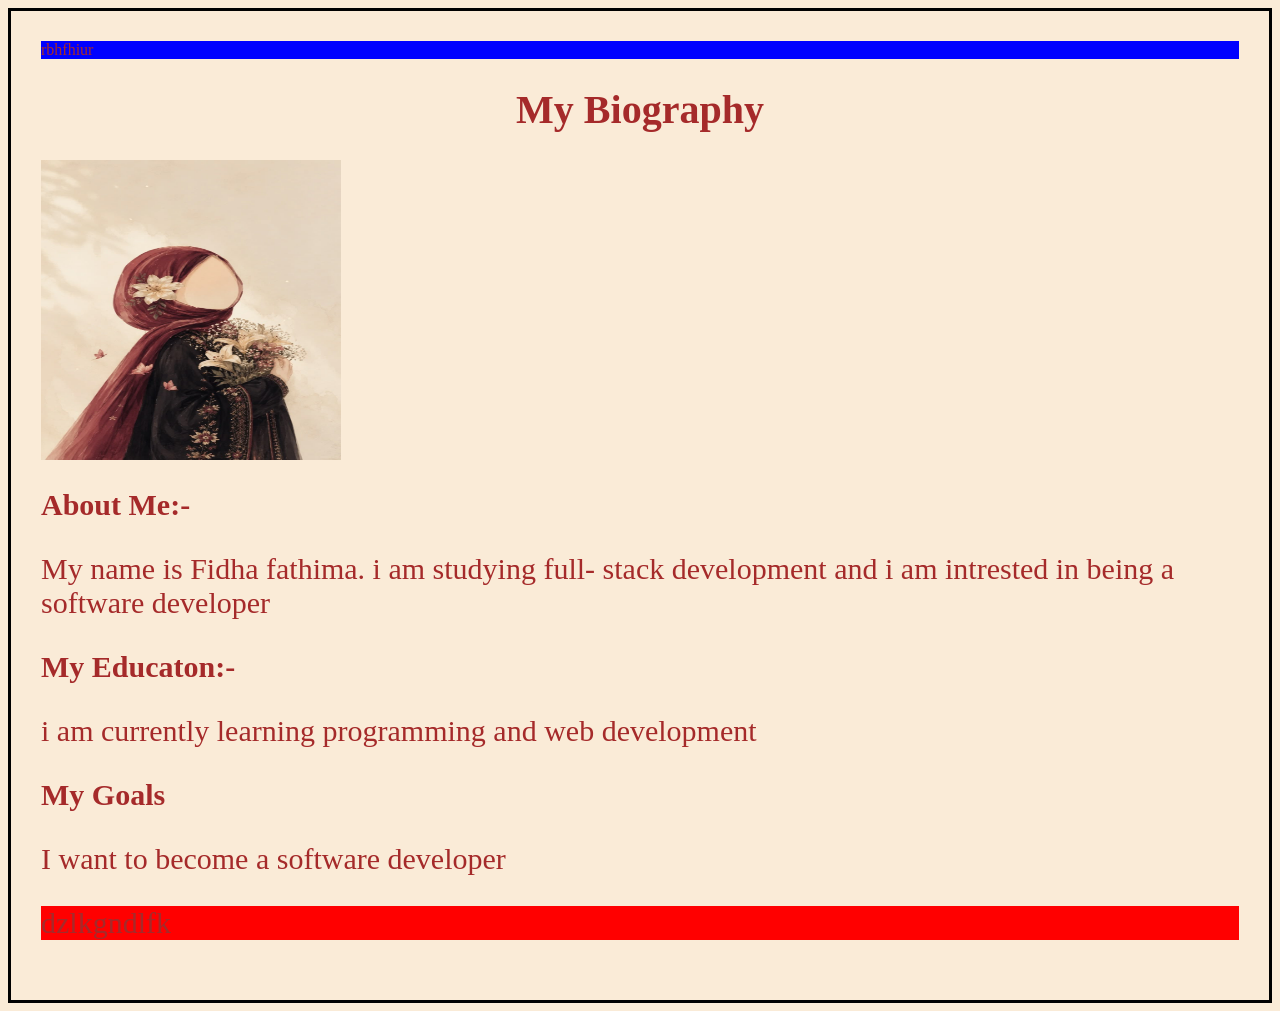
<file: biography.html>
<!doctype html>
<html lang="en">
  <head>
    <meta charset="UTF-8" />
    <meta name="viewport" content="width=device-width, initial-scale=1.0" />
    <title>MY BIOGRAPHY</title>
    <link rel="stylesheet" href="style.css" />
    <style>
     p, h2 {
        font-size: 30px;
      }
      
      
      #bio-card{
        background-color: red;
      }
      *{
        color: brown;
      }
    </style>
  </head>
  <body
    style="
      background-color: antiquewhite;
      border: 3px solid black;
      padding: 30px;
    "
  >
    <div class="bio-card">rbhfhiur</div>
    <h1 style="text-align: center; font-size: 40px">My Biography</h1>

    <img
      src="hijab girl.jpg"
      alt=" hijabi"
      style="width: 300px; height: 300px"
    />
    <h2>About Me:-</h2>
    <p>
      My name is Fidha fathima. i am studying full- stack development and i am
      intrested in being a software developer
    </p>
    <h2 >My Educaton:-</h2>
    <p>i am currently learning programming and web development</p>
    <h2>My Goals</h2>
    <p>I want to become a software developer</p>
    <p id="bio-card">dzlkgndlfk</p>
  </body>
</html>
</file>
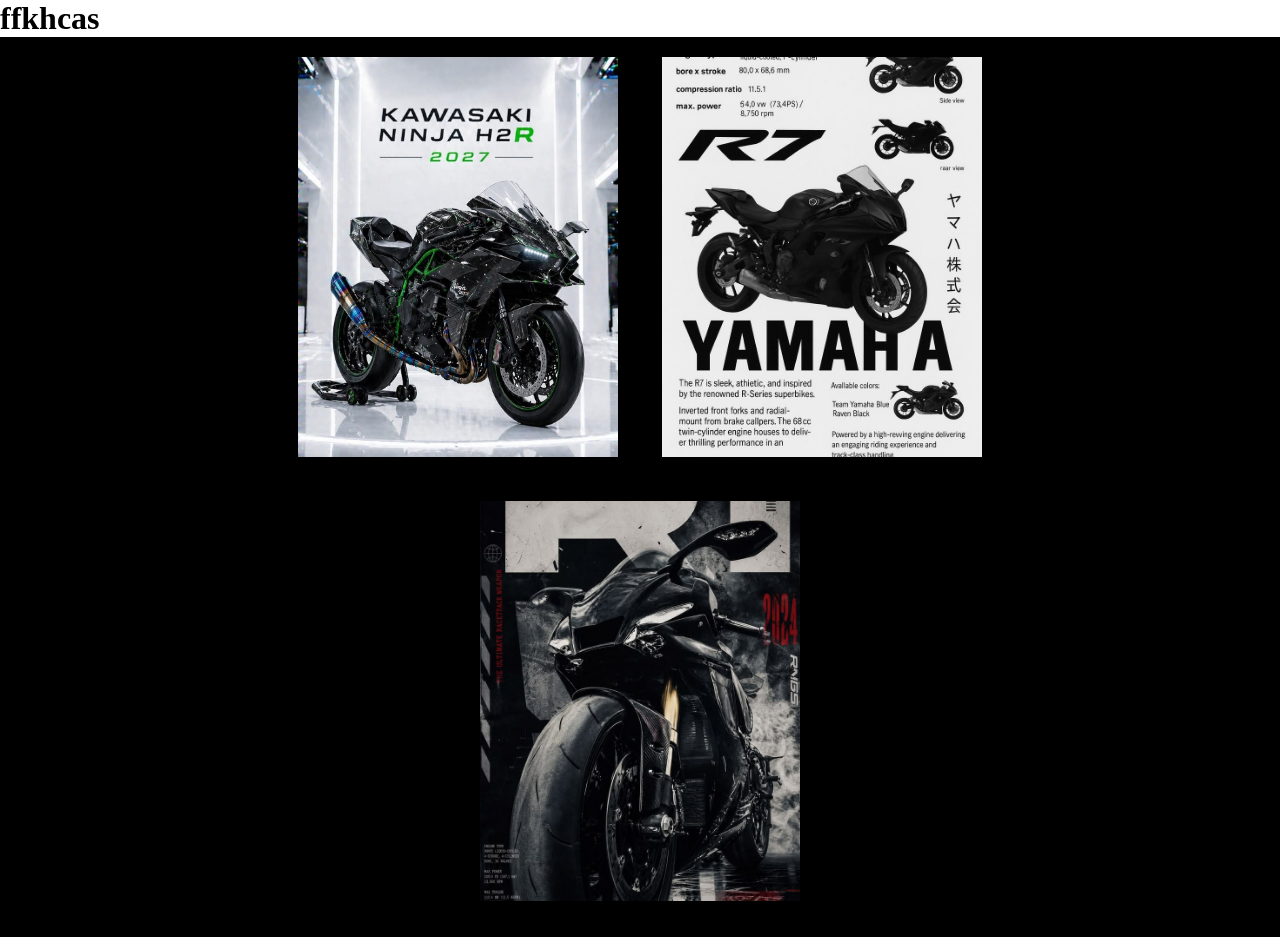
<file: card.html>
<!doctype html>
<html lang="en">
  <head>
    <style background -color:black></style>
    

    <style>
      * {
        margin: 0;
      }
      .bike-container {
        display: flex;
        flex-wrap: wrap;
        justify-content: center;
        align-items: center;
        
      }
      .bike img {
        width: 320px;
        height: 400px;
        margin: 20px;
        object-fit: cover;
      }
      .yamaha img {
        width: 320px;
        height: 400px;
        margin: 20px;
        object-fit: cover;
      }
      .R1 img {
        width: 320px;
        height: 400px;
        margin: 20px;
        object-fit: cover;
      }
    </style>
    <meta charset="UTF-8" />
    <meta name="viewport" content="width=device-width, initial-scale=1.0" />
    <title>Document</title>
  </head>

  <body>
    <h1>ffkhcas</h1>
    <!-- <div style="background-color: black; height: 100vh">
      <p style="color: white">FREEDOM ON TWO WHEELS</p>

      <div class="bike-container">
        <div class="card">
          <div class="bike img">
            <img src="kawasakih2r.jpg" alt="bike" />
          </div>
          
          <div class="yamaha">
            <img src="yamaha.jpg" alt=" yamaha" />
          </div>
        </div>

        <div style="display: flex; justify-content:right">
          <div class="R1 img">
            <img src="R1.jpg" alt="R1" />
          </div>
        </div>
      </div>
    </div> -->
    
<div style=" background-color: black;height: 100vh;">
<div class="bike-container">
    <div class="card">
        
        <div class="bike img">
            <img src="kawasakih2r.jpg" alt="kawasakih">
             <img src="yamaha.jpg" alt="yamaha">
        </div>
            
        </div>
    </div>
    <div style="display: flex; justify-content: center;">
 <div class="R1">
        <img src="R1.jpg" alt="R1">
    </div>
    </div>
   
</div>
</div>



  </body>
</html>
</file>
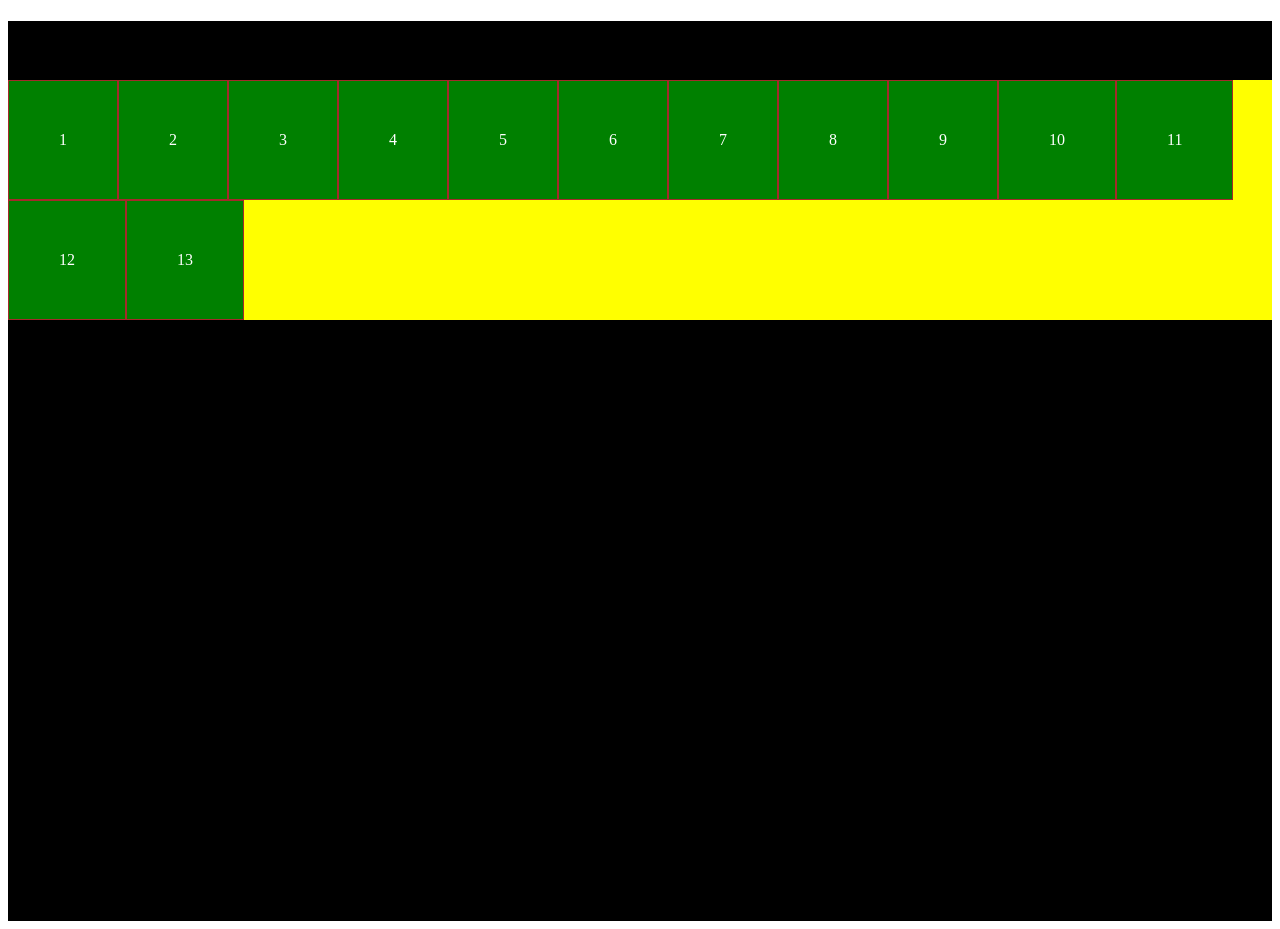
<file: flex.html>
<!DOCTYPE html>
<html lang="en">
<head>
    <meta charset="UTF-8">
    <meta name="viewport" content="width=device-width, initial-scale=1.0">
    <title>Document</title>
    <link rel="stylesheet" href="flexstyle.css">
</head>


<body>
    <div style="background-color: black; height: 100vh;">
    <h1>blah blah</h1>
    <div class="container">

        <div class="item"> 1</div>
        <div class="item"> 2</div>
        <div class="item"> 3</div>
        <div class="item"> 4</div>
        <div class="item"> 5</div>
        <div class="item"> 6</div>
        <div class="item"> 7</div>
        <div class="item"> 8</div>
        <div class="item"> 9</div>
        <div class="item"> 10</div>
        <div class="item"> 11</div>
        <div class="item"> 12</div>
        <div class="item"> 13</div>
        
        </div>
    </div>
</body>
</html>
</file>
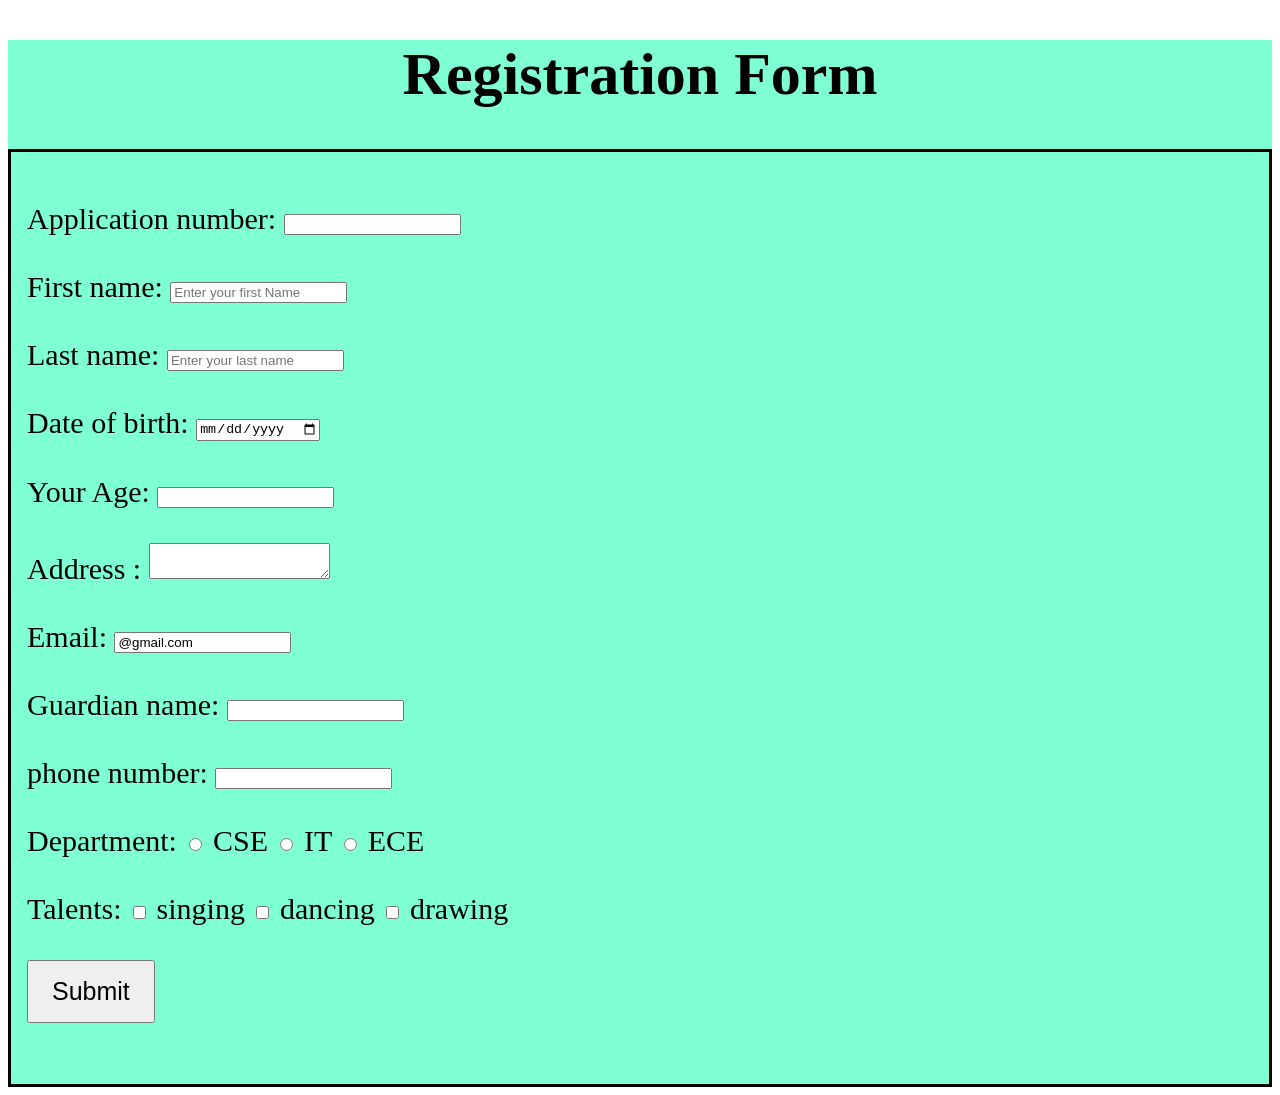
<file: form.html>
<!doctype html>
<html lang="en">
  <head>
    <meta charset="UTF-8" />
    <meta name="viewport" content="width=device-width, initial-scale=1.0" />
    <title>Document</title>
  </head>
  <body>
    <div
      style="text-align: left; background-color: aquamarine; font-size: 30px"
    >
      <h1 style="text-align: center">Registration Form</h1>
      <form style="border: 3px solid black; padding: 16px; height: 100vh">
        <br />
        <label for="app">Application number:</label>
        <input
          type="text"
          name="appplication number"
          id="number"
          required
        /><br /><br />
        <label for="fname">First name:</label>
        <input
          type="text"
          id="fname"
          name="fname"
          placeholder="Enter your first Name"
        />
        <br /><br />
        <label for="lname">Last name:</label>
        <input
          type="text"
          id="lname"
          name="lname"
          placeholder="Enter your last name"
        />
        <br /><br />
        <label for="dob">Date of birth:</label>
        <input type="date" name="dob" id="dob" /><br /><br />
        <label for="age">Your Age:</label>
        <input type="text" name="age" id="age" min="18" max="30" /><br /><br />
        <label for="address">Address :</label>
        <textarea></textarea><br /><br />
        <label for="mail">Email:</label>
        <input
          type="mail"
          name="mail"
          id="mail"
          required
          value="@gmail.com"
        /><br /><br />
        <label for="name">Guardian name:</label>
        <input type="name" name="guardian name" id="name" /><br /><br />
        <label for="phone">phone number:</label>
        <input
          type="tel"
          id="phone"
          name="phone"
          pattern="[0-9]{3}-[0-9]{
            3}-[0-9]{4}"
          minlength="10"
        /><br /><br />
        <label for="dept">Department:</label>
        <input type="radio" id="cse" name="department" value="CSE" />
        <label for="cse">CSE</label>
        <input type="radio" id="it" name="department" value="IT" />
        <label for="it">IT </label>
        <input type="radio" id="ece" name="department" value="ECE" />

        <label for="ece"> ECE</label><br /><br />
        <label for="talent">Talents:</label>
        <input type="checkbox" id="talent" name="talent" value="singing" />
        <label for="talent1"> singing </label>
        <input type="checkbox" id="talent" name=" talent" value="dancing" />
        <label for="talent2"> dancing</label>
        <input type="checkbox" id="talent" name="talent" value="drawing" />
        <label for="talemt3"> drawing</label><br /><br />

        <input
          style="
            padding: 15px 23px 15px 23px;
            font-size: 25px;
            background-color: antiquewhitetd;
          "
          type="submit"
          value="Submit"
        />
      </form>
    </div>
  </body>
</html>
</file>
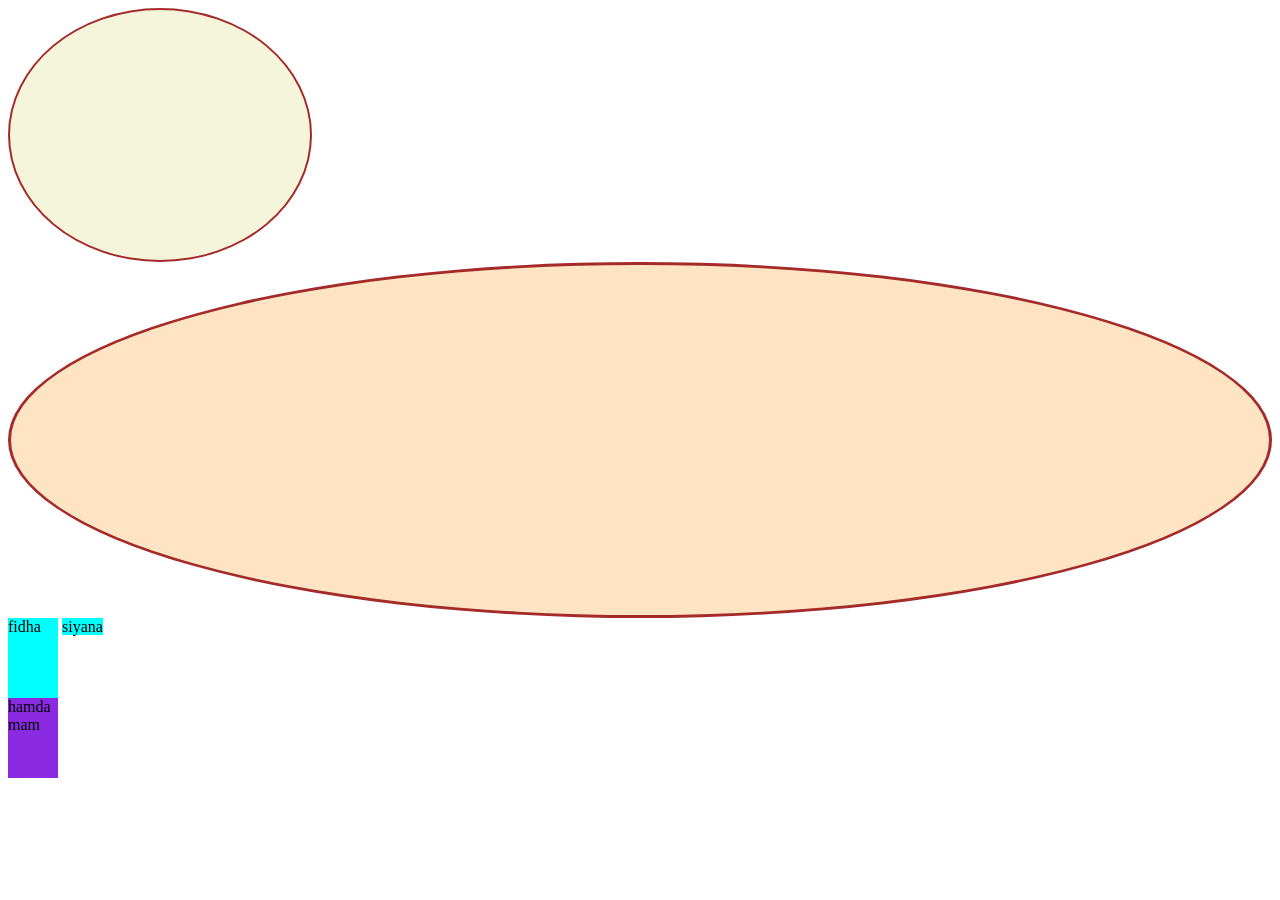
<file: sample.html>
<!doctype html>
<html lang="en">
  <head>
    <meta charset="UTF-8" />
    <meta name="viewport" content="width=device-width, initial-scale=1.0" />
    <title>Document</title>
  </head>
  <body>
    <div
      style="
        width: 300px;
        height: 250px;
        border: 2px solid brown;
        border-radius: 50%;
        background-color: beige;
      "
    ></div>
    <div
      style="
    
        height: 350px;
        border: 3px solid brown;
        border-radius: 50%;
        background-color: bisque;
      "
    ></div>
    <span style="display: inline-block;background-color: aqua;width: 50px;height: 80px;">fidha</span>
    <span style="height: 80px; width: 50px; background-color: aqua;">siyana</span>
    <div style="background-color:blueviolet; width: 50px; height: 80px;">hamda mam</div>
  </body>

</html>
</file>
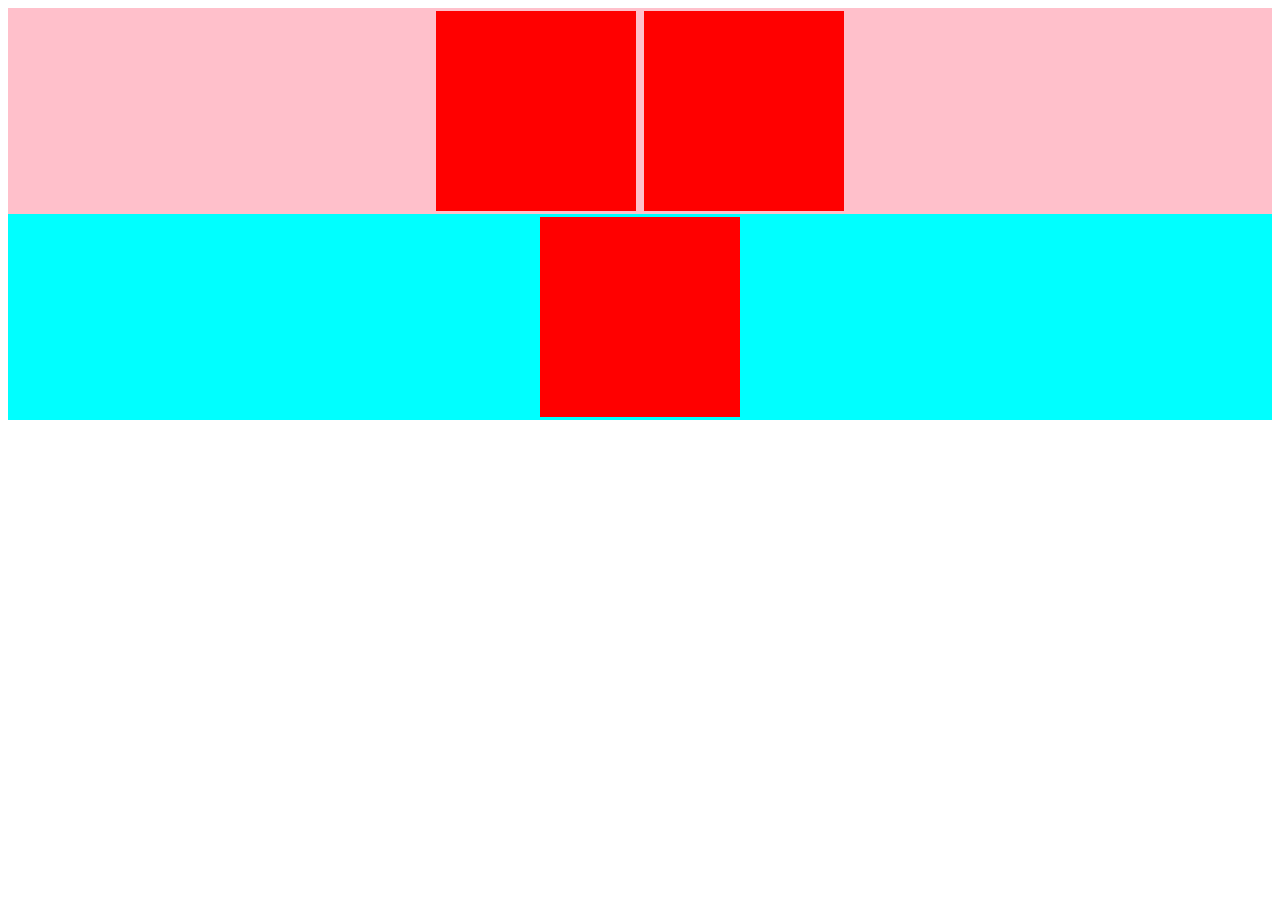
<file: samplee.html>
<!doctype html>
<html lang="en">
  <head>
    <meta charset="UTF-8" />
    <meta name="viewport" content="width=device-width, initial-scale=1.0" />
    <title>Document</title>
    <style>
      .inner-box {
        background-color: red;
        width: 200px;
        height: 200px;
        margin: 3px;
      }
      .outer-box {
        background-color: pink;
        display: flex;
        gap: 2px;
        justify-content: center;
      }
    </style>
  </head>
  <body>
    <div class="outer-box">
      <div class="inner-box"></div>
      <div class="inner-box"></div>
    </div>
    <div style="display: flex; justify-content: center; background-color: aqua">
      <div class="inner-box"></div>
    </div>
  </body>
</html>
</file>
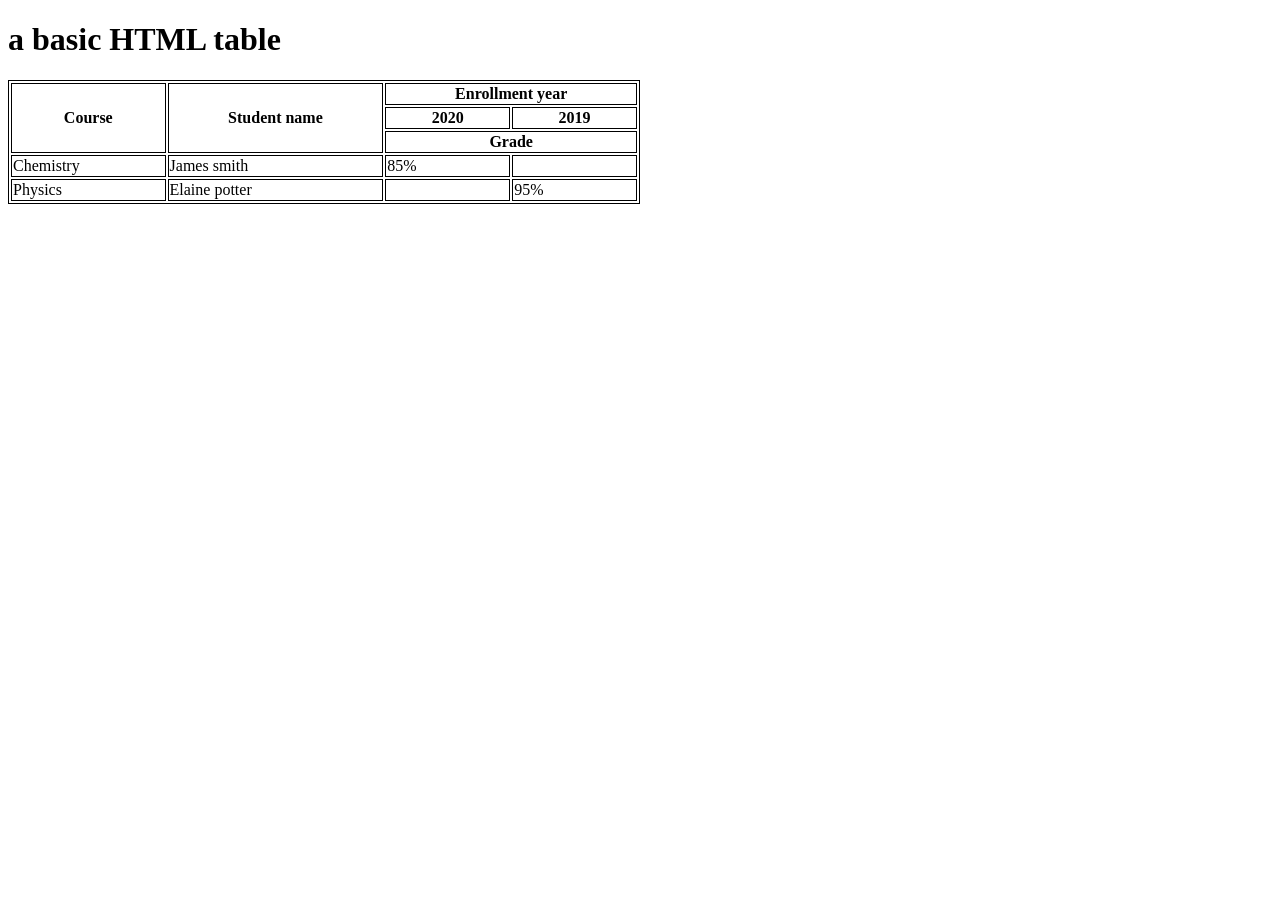
<file: table.html>
<!DOCTYPE html>
<html lang="en">
<head>
    <meta charset="UTF-8">
    <meta name="viewport" content="width=device-width, initial-scale=1.0">
    <title>Document</title>
    <style>
        table ,td,th {
            border: 1px solid black;
        }
    </style>
</head>
<body>
   <h1>a basic HTML table</h1> 
   <table style="width: 50%" >
<tr>
    <th rowspan="3">Course</th>
    <th rowspan="3">Student name</th>
    <th colspan="3"> Enrollment year</th>
    
</tr>
<tr>
    <th >2020</th>
    <th>2019</th>
    </tr>
    <tr>
    <th colspan="2">Grade</th>
</tr>
<tr>
<td>Chemistry</td>
<td>James smith</td>
<td>85%</td>
<td></td>
</tr>
<tr>
<td>Physics</td>
<td>Elaine potter</td>
<td></td>
<td>95%</td>
</tr>

</table>
</body>
</html>
</file>
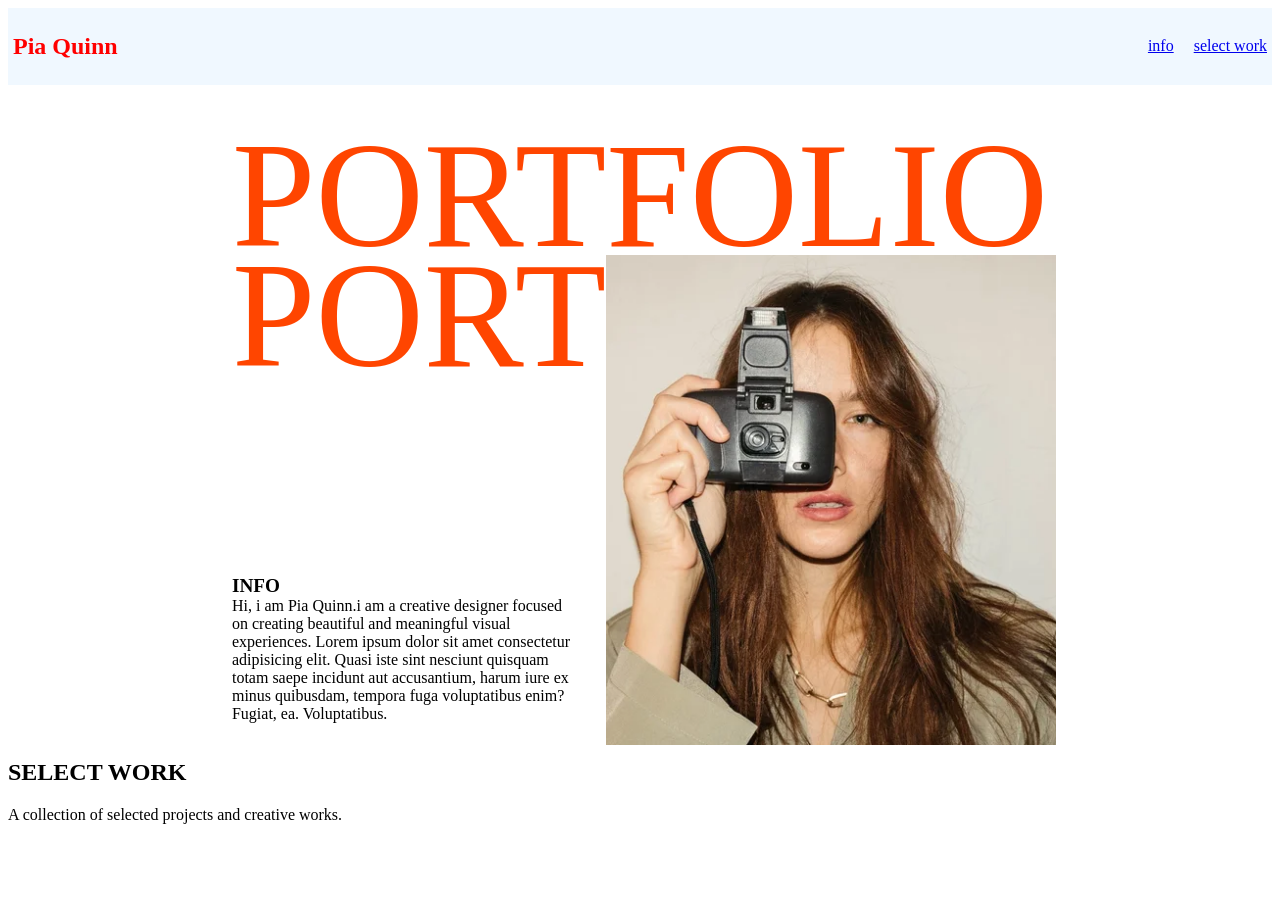
<file: web.html>
<!doctype html>
<html lang="en">
  <head>
    <meta charset="UTF-8" />
    <meta name="viewport" content="width=device-width, initial-scale=1.0" />
    <title>Document</title>
  </head>
  <style>
    nav {
      position: sticky;
      top: 0;

      background-color: aliceblue;
      padding: 5px;

      display: flex;
      justify-content: space-between;
      align-items: center;
      gap: 20px;
    }
    .navbar {
      display: flex;
      gap: 20px;
    }
    .image-container {
      margin-top: 50px;
      display: flex;
      justify-content: center;
      /* background-color: antiquewhite; */
    }
    .image-container img {
      width: 500px;
      height: auto;
    }
    .portfolio {
      margin-top: 80px;
      min-height: 500px;
      background-color: blue;
    }

    .portfolio-title .h1 {
      /* position: relative; */
      font-size: 150px;
      line-height: 0.8;
      color: orangered;
      font-weight: normal;
      /* margin-left: 50px; */
    }

    .portfolio-image {
      position: absolute;
    }

    .portfolio-image img {
      width: 450px;
      height: 490px;
      object-fit: cover;
    }
  </style>
  <body>
    <nav>
      <h1 style="color: red">Pia Quinn</h1>
      <div class="navbar">
        <a href="#info">info</a>
        <a href="#select work"> select work</a>
      </div>
    </nav>
    <div class="image-container">
      <section class="portofolio">
        <div class="portfolio-title">
          <span class="h1">PORTFOLIO<br />PORT</span>
          <span class="portfolio-image">
            <img src="image-asset (1).webp" alt="image" />
          </span>
          <p style="width: 350px; margin-top: 200px;">
            <span style="display: block; font-size: larger; font-weight: bolder;">INFO</span>
            Hi, i am Pia Quinn.i am a creative designer focused on creating
            beautiful and meaningful visual experiences. Lorem ipsum dolor sit
            amet consectetur adipisicing elit. Quasi iste sint nesciunt quisquam
            totam saepe incidunt aut accusantium, harum iure ex minus quibusdam,
            tempora fuga voluptatibus enim? Fugiat, ea. Voluptatibus.
          </p>
        </div>
      </section>
    </div>
    <section id="info" class="info">
      
    </section>
    <section id="select work" class="select-work">
      <h2>SELECT WORK</h2>
      <p>A collection of selected projects and creative works.</p>
    </section>
  </body>
</html>
</file>
<file: style.css>
div{
  background-color: blue;
}
</file>
<file: flexstyle.css>
.container{
      background-color: yellow;
      display: flex ;
      flex-wrap: wrap;
}

.item{
    background-color: green;
    border: 1px solid brown;
    padding: 50px;
    color: white;
    font-size: 30 px;
}
</file>
